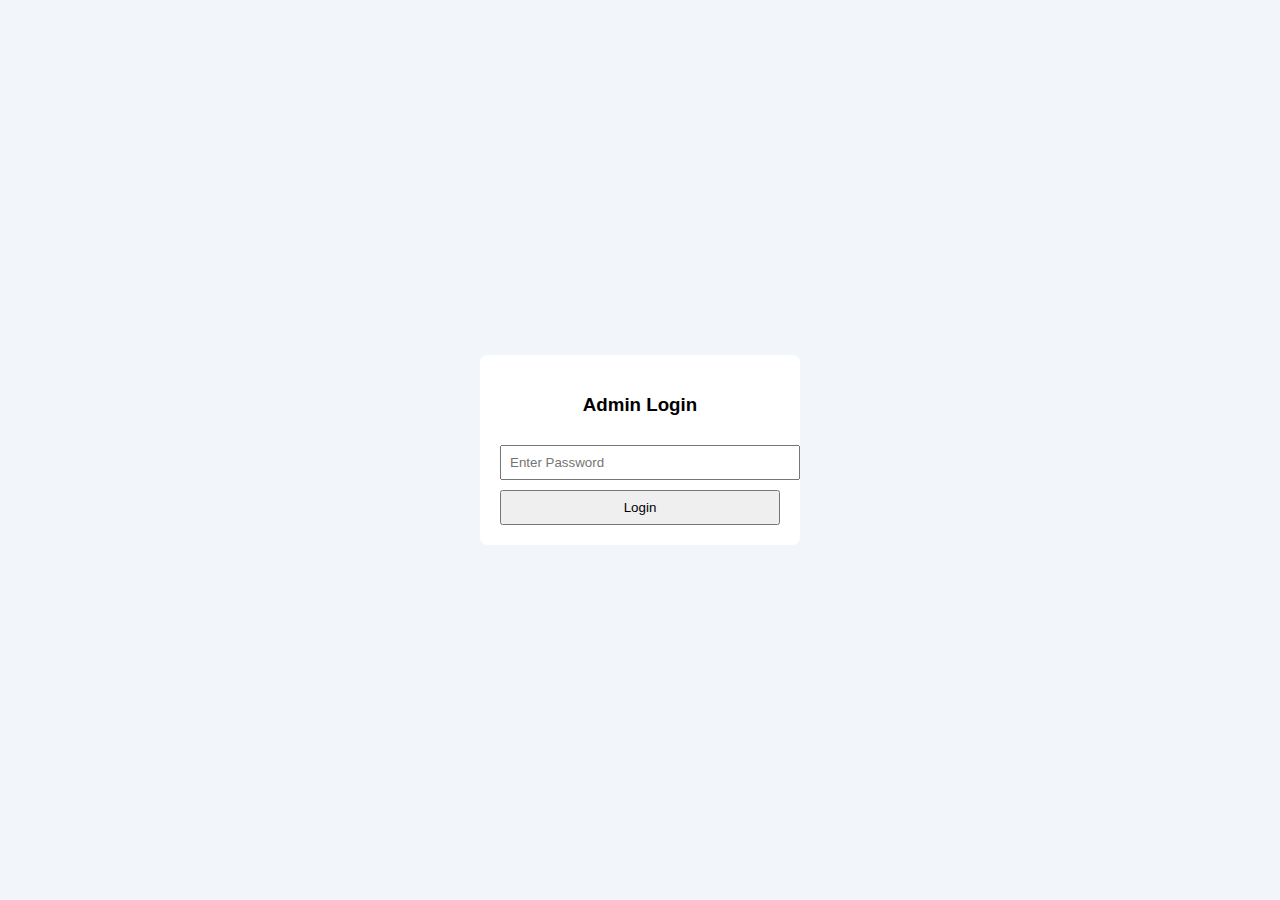
<file: admin.html>
<!DOCTYPE html>
<html lang="bn">
<head>
<meta charset="UTF-8">
<title>Admin Panel - JGD QUALITY </title>
<meta name="viewport" content="width=device-width, initial-scale=1.0">
<style>
body{margin:0;font-family:Arial;background:#f2f6fb;padding:20px}
h2{color:#0a4b9c;}
.row{display:flex;align-items:center;margin:6px 0}
.row span{width:140px}
.row input{flex:1;padding:6px;margin-left:5px}
.row button{padding:6px;margin-left:5px}
button{cursor:pointer}
#lockScreen{
 position:fixed;top:0;left:0;width:100%;height:100%;
 background:#f2f6fb;display:flex;align-items:center;justify-content:center;
 z-index:9999;
}
#lockScreen div{background:#fff;padding:20px;border-radius:8px;width:280px;text-align:center;}
#lockScreen input{width:100%;padding:8px;margin:10px 0;}
#lockScreen button{width:100%;padding:8px;}
#lockScreen p{color:red;margin:0;}
#adminContent{display:none;}
</style>
</head>
<body>

<div id="lockScreen">
  <div>
    <h3>Admin Login</h3>
    <input type="password" id="adminPass" placeholder="Enter Password">
    <button onclick="unlockAdmin()">Login</button>
    <p id="err"></p>
  </div>
</div>

<div id="adminContent">
<h2>ADMIN PANEL</h2>
<div class="row"><span>GST (%)</span><input id="gst" type="number" placeholder="18"><button onclick="saveGST()">Save GST</button></div>

<h3>Products Prices</h3>
<div class="row"><span>Example Product</span><input id="prod1"><button onclick="save('prod1')">Save</button></div>
<div class="row"><span>Another Product</span><input id="prod2"><button onclick="save('prod2')">Save</button></div>

<button onclick="logout()">Logout</button>
<button onclick="goBack()">Back to Front Page</button>
</div>

<script>
const ADMIN_PASSWORD="1234";

function unlockAdmin(){
  const pass=document.getElementById("adminPass").value;
  if(pass===ADMIN_PASSWORD){
    localStorage.setItem("adminUnlocked","yes");
    document.getElementById("lockScreen").style.display="none";
    document.getElementById("adminContent").style.display="block";
    loadPrices();
  }else{
    document.getElementById("err").innerText="Wrong Password!";
  }
}

function logout(){
  localStorage.removeItem("adminUnlocked");
  location.reload();
}

function save(id){
  const val=document.getElementById(id).value;
  localStorage.setItem(id,val);
  alert("Saved");
}

function saveGST(){
  const val=document.getElementById("gst").value;
  localStorage.setItem("gst",val);
  alert("GST Saved");
}

function goBack(){
  window.location.href="index.html";
}

function loadPrices(){
  document.querySelectorAll("input").forEach(i=>{
    if(localStorage.getItem(i.id)){
      i.value=localStorage.getItem(i.id);
    }
  });
}

window.onload=()=>{
  if(localStorage.getItem("adminUnlocked")==="yes"){
    document.getElementById("lockScreen").style.display="none";
    document.getElementById("adminContent").style.display="block";
    loadPrices();
  }
}
</script>

</body>
</html>
</file>
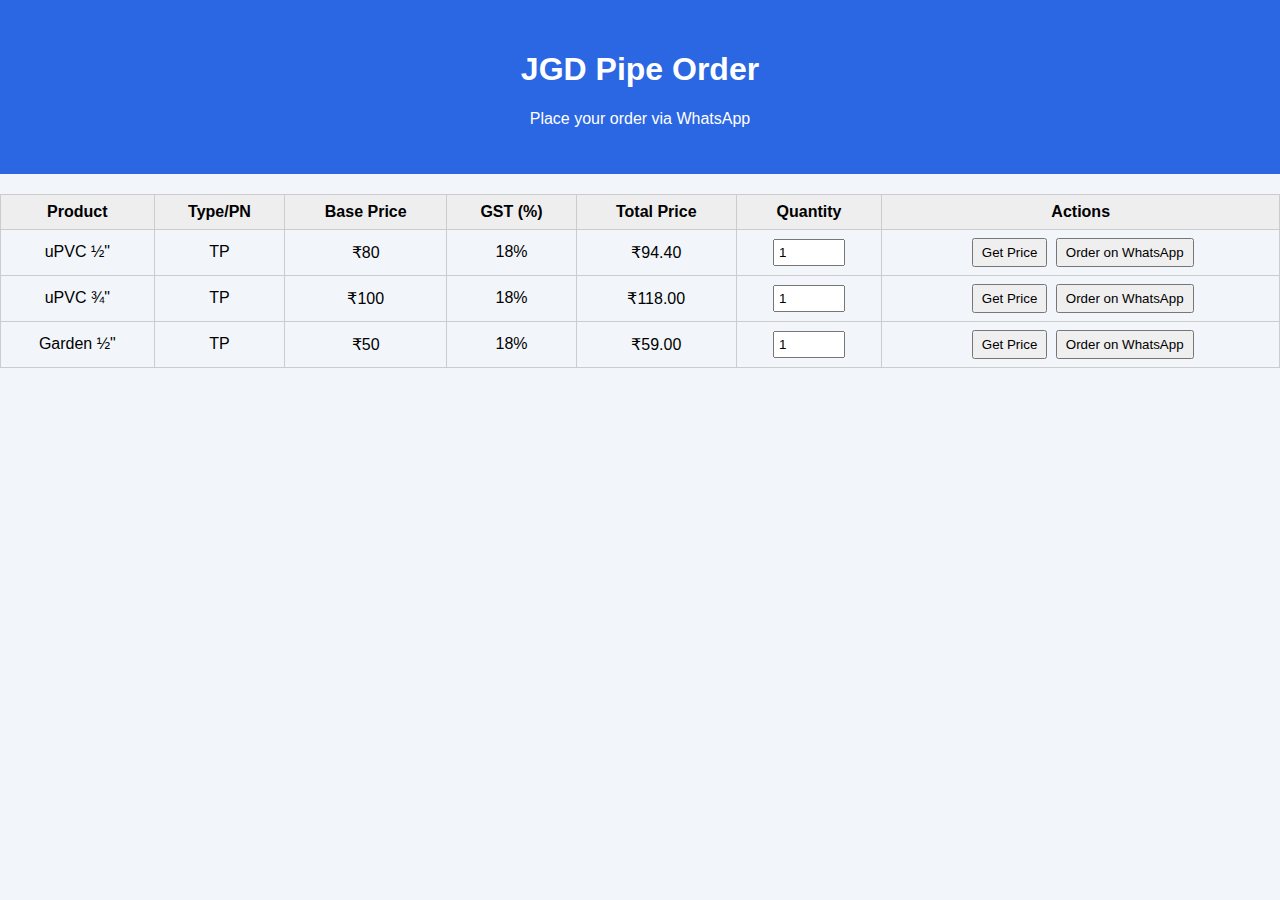
<file: order.html>
<!DOCTYPE html>
<html lang="en">
<head>
<meta charset="UTF-8">
<title>JGD Order Page</title>
<meta name="viewport" content="width=device-width, initial-scale=1.0">
<style>
body{margin:0;font-family:Arial;background:#f2f6fb}
header{background:#2b66e3;color:#fff;padding:30px;text-align:center}
table{width:100%;border-collapse:collapse;margin:20px 0}
th,td{border:1px solid #ccc;padding:8px;text-align:center}
th{background:#eee}
input{width:60px;padding:4px}
button{padding:5px 8px;margin-left:4px;cursor:pointer}
</style>
</head>
<body>

<header>
<h1>JGD Pipe Order</h1>
<p>Place your order via WhatsApp</p>
</header>

<table>
<thead>
<tr>
<th>Product</th>
<th>Type/PN</th>
<th>Base Price</th>
<th>GST (%)</th>
<th>Total Price</th>
<th>Quantity</th>
<th>Actions</th>
</tr>
</thead>
<tbody id="productTable"></tbody>
</table>

<script>
const products = [
  {id:'upvc_0.5_TP', name:'uPVC ½"', type:'TP', price:80},
  {id:'upvc_0.75_TP', name:'uPVC ¾"', type:'TP', price:100},
  {id:'garden_0.5_TP', name:'Garden ½"', type:'TP', price:50}
];

const GST = 18;
const phone = "917003764905";

function renderTable(){
  const tbody = document.getElementById("productTable");
  tbody.innerHTML = "";
  products.forEach(p => {
    const total = p.price * (1 + GST/100);
    tbody.innerHTML += `<tr>
      <td>${p.name}</td>
      <td>${p.type}</td>
      <td>₹${p.price}</td>
      <td>${GST}%</td>
      <td id="total_${p.id}">₹${total.toFixed(2)}</td>
      <td><input type="number" id="qty_${p.id}" value="1" min="1"></td>
      <td>
        <button onclick="calculatePrice('${p.id}', ${p.price})">Get Price</button>
        <button onclick="orderWhatsApp('${p.id}', '${p.name} ${p.type}', ${p.price})">Order on WhatsApp</button>
      </td>
    </tr>`;
  });
}

function calculatePrice(id, price){
  const qty = Number(document.getElementById("qty_"+id).value || 1);
  const total = price * qty * (1 + GST/100);
  document.getElementById("total_"+id).innerText = "₹" + total.toFixed(2);
}

function orderWhatsApp(id, name, price){
  const qty = Number(document.getElementById("qty_"+id).value || 1);
  const total = (price * qty * (1 + GST/100)).toFixed(2);
  const msg = `I want ${name} Quantity ${qty}. Total Price ₹${total}`;
  const waLink = `https://wa.me/${phone}?text=${encodeURIComponent(msg)}`;
  window.open(waLink, "_blank");
}

window.onload = renderTable;
</script>

</body>
</html>
</file>
